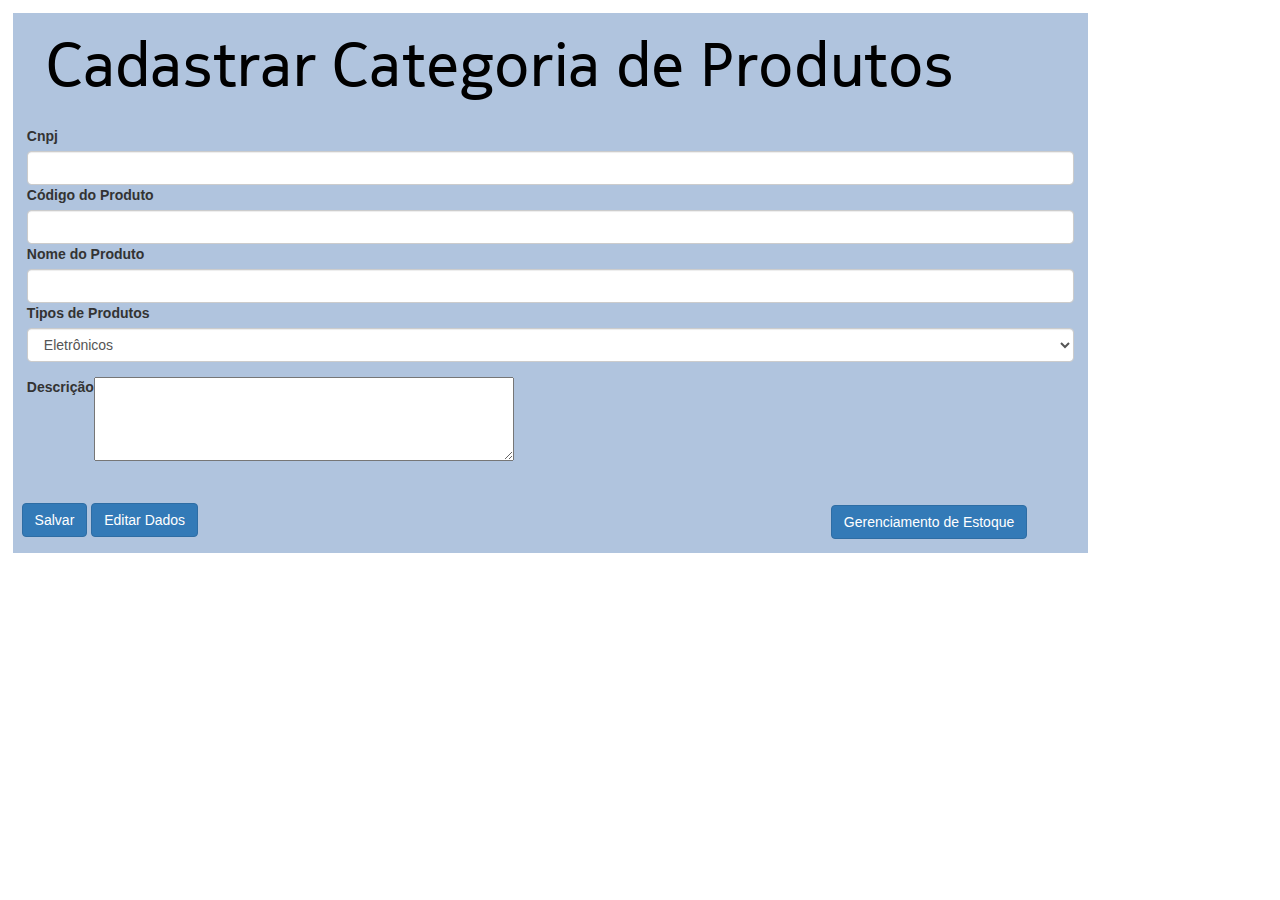
<file: cadastrar-categoria-produtos.html>
<!DOCTYPE html>
<html lang="en">
<head>
	<meta charset="UTF-8">
	<meta name="viewport" content="width=device-width, initial-scale=1.0">
	<meta http-equiv="X-UA-Compatible" content="ie=edge">
	<link rel="stylesheet" href="https://stackpath.bootstrapcdn.com/bootstrap/4.4.1/css/bootstrap.min.css" integrity="sha384-Vkoo8x4CGsO3+Hhxv8T/Q5PaXtkKtu6ug5TOeNV6gBiFeWPGFN9MuhOf23Q9Ifjh" crossorigin="anonymous">
    <link rel="stylesheet" type="text/css" href="css/bootstrap.css">
    <link rel="stylesheet" type="text/css" href="css/style.css">
    <script src="https://code.jquery.com/jquery-3.4.1.slim.min.js" integrity="sha384-J6qa4849blE2+poT4WnyKhv5vZF5SrPo0iEjwBvKU7imGFAV0wwj1yYfoRSJoZ+n" crossorigin="anonymous"></script>
    <script src="https://cdn.jsdelivr.net/npm/popper.js@1.16.0/dist/umd/popper.min.js" integrity="sha384-Q6E9RHvbIyZFJoft+2mJbHaEWldlvI9IOYy5n3zV9zzTtmI3UksdQRVvoxMfooAo" crossorigin="anonymous"></script>
    <script src="https://stackpath.bootstrapcdn.com/bootstrap/4.4.1/js/bootstrap.min.js" integrity="sha384-wfSDF2E50Y2D1uUdj0O3uMBJnjuUD4Ih7YwaYd1iqfktj0Uod8GCExl3Og8ifwB6" crossorigin="anonymous"></script>
    <script type="text/javascript" src="js/bootstrap.js"></script>
	<title>Gerenciamento de Estoque</title>
</head>
<body>

        <div class="formulario-cadastrar-categoria-produtos">
                <div class="col-g12 cadastrar-categoria-produto"></div>

                <!--<div class="shadow p-3 mb-5 bg-blue rounded">Entrada de Material</div>-->

                <form>
                    <div class="form-group">
                       
                            <label for="nomeDaEmpresa">Cnpj</label>
                              <input type="text" class="form-control" id="nomeDaEmpresa" aria-describedby="nomeDaEmpresa">

                            <label for="nomeDaEmpresa">Código do Produto</label>
                              <input type="text" class="form-control" id="nomeDaEmpresa" aria-describedby="nomeDaEmpresa">

                              <label for="nomeDaEmpresa">Nome do Produto</label>
                                <input type="text" class="form-control" id="nomeDaEmpresa" aria-describedby="nomeDaEmpresa">
                                
                        <div class="form-group">
                            <label for="exampleFormControlSelect1">Tipos de Produtos</label>
                                <select class="form-control" id="exampleFormControlSelect1">
                                    <option>Eletrônicos</option>
                                    <option>Material de Construção</option>
                                    <option>Iluminação</option>
                                    <option>Móveis</option>
                                    <option>Alimentos</option>
                                    <option>Bebidas</option>
                                    <option>Decoração</option>
                                </select>
                        </div>
                        <div class="form-group">
                            <label>Descrição</label>
                            <textarea id="msg"></textarea>
                        </div>
                    </div>

                    <div class="col-g12 btns-categoria">
                        <button type="button" class="btn btn-primary">Salvar</button>
                        <button type="button" class="btn btn-primary">Editar Dados</button>
                        <p><a class="btn btn-primary space-btn" href="index.html" role="button">Gerenciamento de Estoque</a></p>
                    </div>
                      
                </form>
            </div>
            
            <div class="logo-body-locais-estoque"></div>
</body>
</html>
</file>
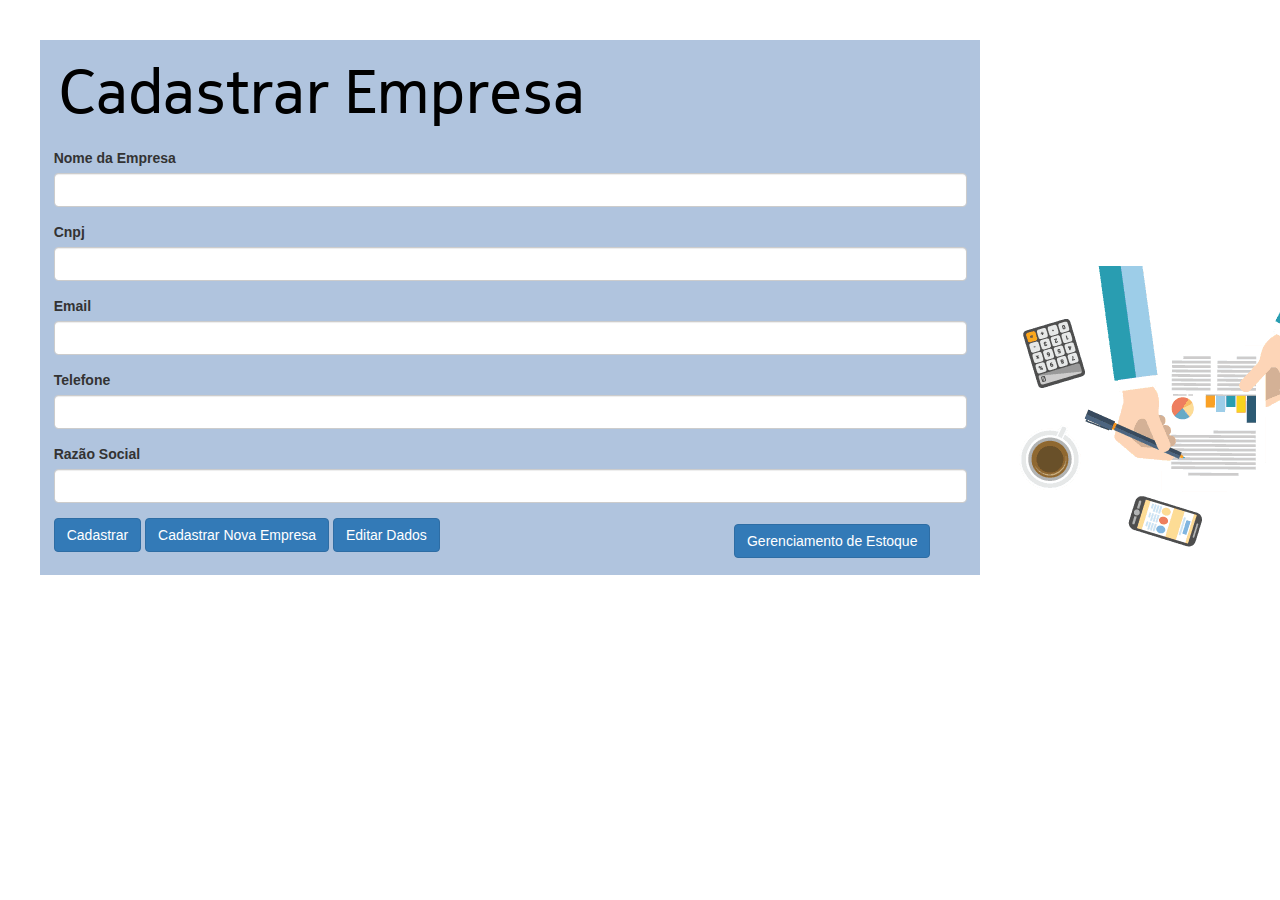
<file: cadastrar-empresa.html>
<!DOCTYPE html>
<html lang="en">
<head>
	<meta charset="UTF-8">
	<meta name="viewport" content="width=device-width, initial-scale=1.0">
	<meta http-equiv="X-UA-Compatible" content="ie=edge">
	<link rel="stylesheet" href="https://stackpath.bootstrapcdn.com/bootstrap/4.4.1/css/bootstrap.min.css" integrity="sha384-Vkoo8x4CGsO3+Hhxv8T/Q5PaXtkKtu6ug5TOeNV6gBiFeWPGFN9MuhOf23Q9Ifjh" crossorigin="anonymous">
    <link rel="stylesheet" type="text/css" href="css/bootstrap.css">
    <link rel="stylesheet" type="text/css" href="css/style.css">
    <script src="https://code.jquery.com/jquery-3.4.1.slim.min.js" integrity="sha384-J6qa4849blE2+poT4WnyKhv5vZF5SrPo0iEjwBvKU7imGFAV0wwj1yYfoRSJoZ+n" crossorigin="anonymous"></script>
    <script src="https://cdn.jsdelivr.net/npm/popper.js@1.16.0/dist/umd/popper.min.js" integrity="sha384-Q6E9RHvbIyZFJoft+2mJbHaEWldlvI9IOYy5n3zV9zzTtmI3UksdQRVvoxMfooAo" crossorigin="anonymous"></script>
    <script src="https://stackpath.bootstrapcdn.com/bootstrap/4.4.1/js/bootstrap.min.js" integrity="sha384-wfSDF2E50Y2D1uUdj0O3uMBJnjuUD4Ih7YwaYd1iqfktj0Uod8GCExl3Og8ifwB6" crossorigin="anonymous"></script>
    <script type="text/javascript" src="js/bootstrap.js"></script>
	<title>Gerenciamento de Estoque</title>
</head>
<body>

    
    <div class="formulario-cadastro">
        <div class="cadastrar-empresa"></div>
        <form>
            <div class="form-group">
                <label for="nomeDaEmpresa">Nome da Empresa</label>
                <input type="text" class="form-control" id="nomeDaEmpresa" aria-describedby="nomeDaEmpresa">
            </div>

            <div class="form-group">
                <label for="cnpj">Cnpj</label>
                <input type="text" class="form-control" id="cnpj" aria-describedby="cnpj">
            </div>

            <div class="form-group">
                <label for="exampleInputEmail1">Email</label>
                <input type="email" class="form-control" id="exampleInputEmail1" aria-describedby="emailHelp">
            </div>

            
            <div class="form-group">
                <label for="cnpj">Telefone</label>
                <input type="text" class="form-control" id="cnpj" aria-describedby="cnpj">
            </div>

            
            <div class="form-group">
                <label for="cnpj">Razão Social</label>
                <input type="text" class="form-control" id="cnpj" aria-describedby="cnpj">
            </div>

                <button type="submit" class="btn btn-primary">Cadastrar</button>
                <button type="submit" class="btn btn-primary">Cadastrar Nova Empresa</button>
                <button type="submit" class="btn btn-primary">Editar Dados</button>
                <p><a class="btn btn-primary space-btn" href="index.html" role="button">Gerenciamento de Estoque</a></p>
        </form>
    </div>

            <div class="logo-body-cadastrar-empresa"></div>
    
</body>
</html>
</file>
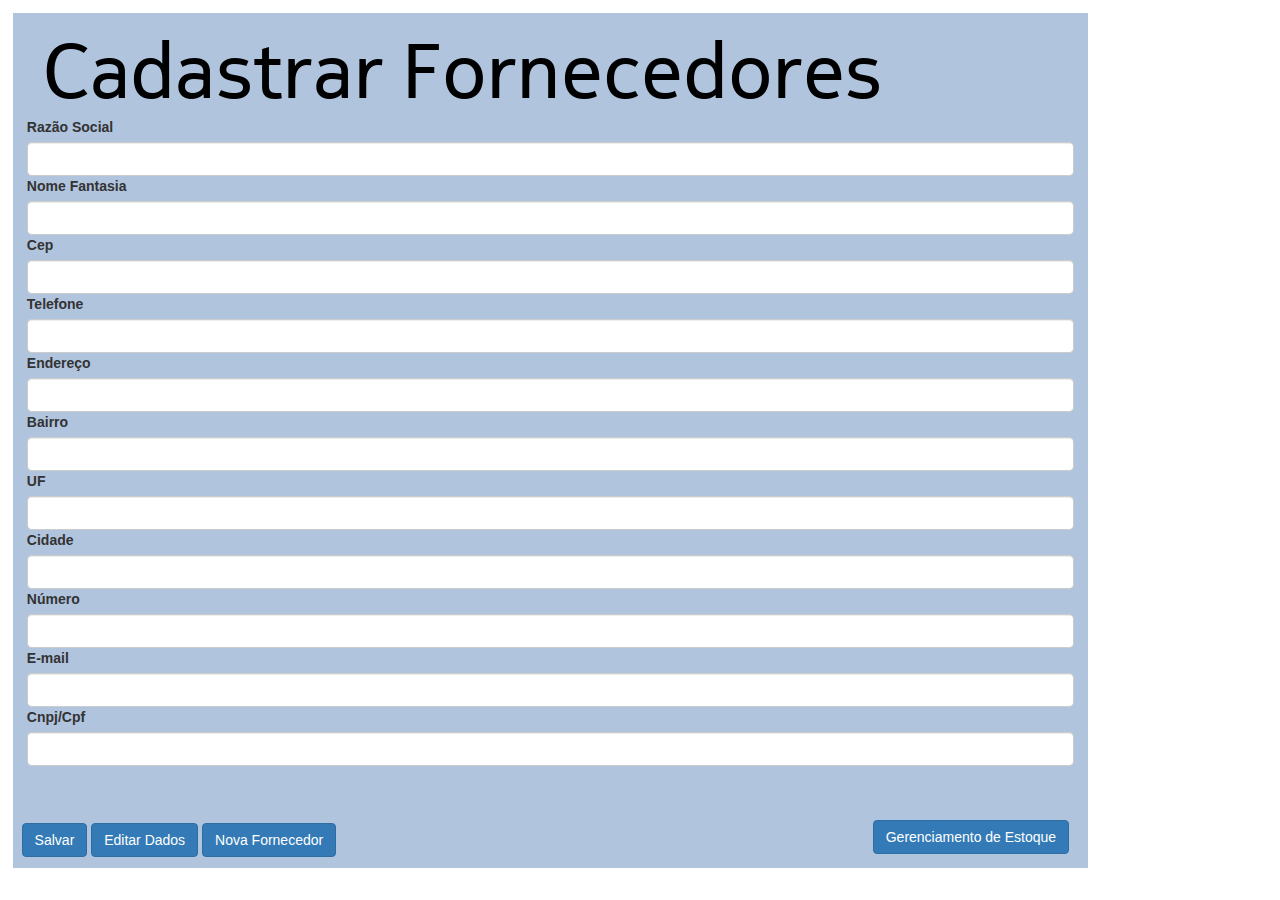
<file: cadastrar-fornecedores.html>
<!DOCTYPE html>
<html lang="en">
<head>
	<meta charset="UTF-8">
	<meta name="viewport" content="width=device-width, initial-scale=1.0">
	<meta http-equiv="X-UA-Compatible" content="ie=edge">
	<link rel="stylesheet" href="https://stackpath.bootstrapcdn.com/bootstrap/4.4.1/css/bootstrap.min.css" integrity="sha384-Vkoo8x4CGsO3+Hhxv8T/Q5PaXtkKtu6ug5TOeNV6gBiFeWPGFN9MuhOf23Q9Ifjh" crossorigin="anonymous">
    <link rel="stylesheet" type="text/css" href="css/bootstrap.css">
    <link rel="stylesheet" type="text/css" href="css/style.css">
    <script src="https://code.jquery.com/jquery-3.4.1.slim.min.js" integrity="sha384-J6qa4849blE2+poT4WnyKhv5vZF5SrPo0iEjwBvKU7imGFAV0wwj1yYfoRSJoZ+n" crossorigin="anonymous"></script>
    <script src="https://cdn.jsdelivr.net/npm/popper.js@1.16.0/dist/umd/popper.min.js" integrity="sha384-Q6E9RHvbIyZFJoft+2mJbHaEWldlvI9IOYy5n3zV9zzTtmI3UksdQRVvoxMfooAo" crossorigin="anonymous"></script>
    <script src="https://stackpath.bootstrapcdn.com/bootstrap/4.4.1/js/bootstrap.min.js" integrity="sha384-wfSDF2E50Y2D1uUdj0O3uMBJnjuUD4Ih7YwaYd1iqfktj0Uod8GCExl3Og8ifwB6" crossorigin="anonymous"></script>
    <script type="text/javascript" src="js/bootstrap.js"></script>
	<title>Gerenciamento de Estoque</title>
</head>
<body>

        <div class="formulario-cadastrar-fornecedor">
                <div class="col-g12 cadastrar-fornecedores"></div>

                <!--<div class="shadow p-3 mb-5 bg-blue rounded">Entrada de Material</div>-->

                <form>
                    <div class="form-group">
                       
                            <label for="nomeDaEmpresa">Razão Social</label>
                              <input type="text" class="form-control" id="nomeDaEmpresa" aria-describedby="nomeDaEmpresa">

                            <label for="nomeDaEmpresa">Nome Fantasia</label>
                              <input type="text" class="form-control" id="nomeDaEmpresa" aria-describedby="nomeDaEmpresa">

                              <label for="nomeDaEmpresa">Cep</label>
                                <input type="text" class="form-control" id="nomeDaEmpresa" aria-describedby="nomeDaEmpresa">
                            
                            <label for="nomeDaEmpresa">Telefone</label>
                            <input type="text" class="form-control" id="nomeDaEmpresa" aria-describedby="nomeDaEmpresa">

                            <label for="nomeDaEmpresa">Endereço</label>
                            <input type="text" class="form-control" id="nomeDaEmpresa" aria-describedby="nomeDaEmpresa">

                            <label for="nomeDaEmpresa">Bairro</label>
                            <input type="text" class="form-control" id="nomeDaEmpresa" aria-describedby="nomeDaEmpresa">

                            <label for="nomeDaEmpresa">UF</label>
                            <input type="text" class="form-control" id="nomeDaEmpresa" aria-describedby="nomeDaEmpresa">

                            <label for="nomeDaEmpresa">Cidade</label>
                            <input type="text" class="form-control" id="nomeDaEmpresa" aria-describedby="nomeDaEmpresa">

                            <label for="nomeDaEmpresa">Número</label>
                            <input type="text" class="form-control" id="nomeDaEmpresa" aria-describedby="nomeDaEmpresa">

                            <label for="nomeDaEmpresa">E-mail</label>
                            <input type="text" class="form-control" id="nomeDaEmpresa" aria-describedby="nomeDaEmpresa">
                                
                            <label for="nomeDaEmpresa">Cnpj/Cpf</label>
                            <input type="text" class="form-control" id="nomeDaEmpresa" aria-describedby="nomeDaEmpresa">
                    </div>

                    <div class="col-g12 btns-categoria">
                        <button type="button" class="btn btn-primary">Salvar</button>
                        <button type="button" class="btn btn-primary">Editar Dados</button>
                        <button type="button" class="btn btn-primary">Nova Fornecedor</button>
                        <p><a class="btn btn-primary space-btn-fonecedor" href="index.html" role="button">Gerenciamento de Estoque</a></p>
                    </div>
                      
                </form>
            </div>
            
            <div class="logo-body-locais-estoque"></div>
</body>
</html>
</file>
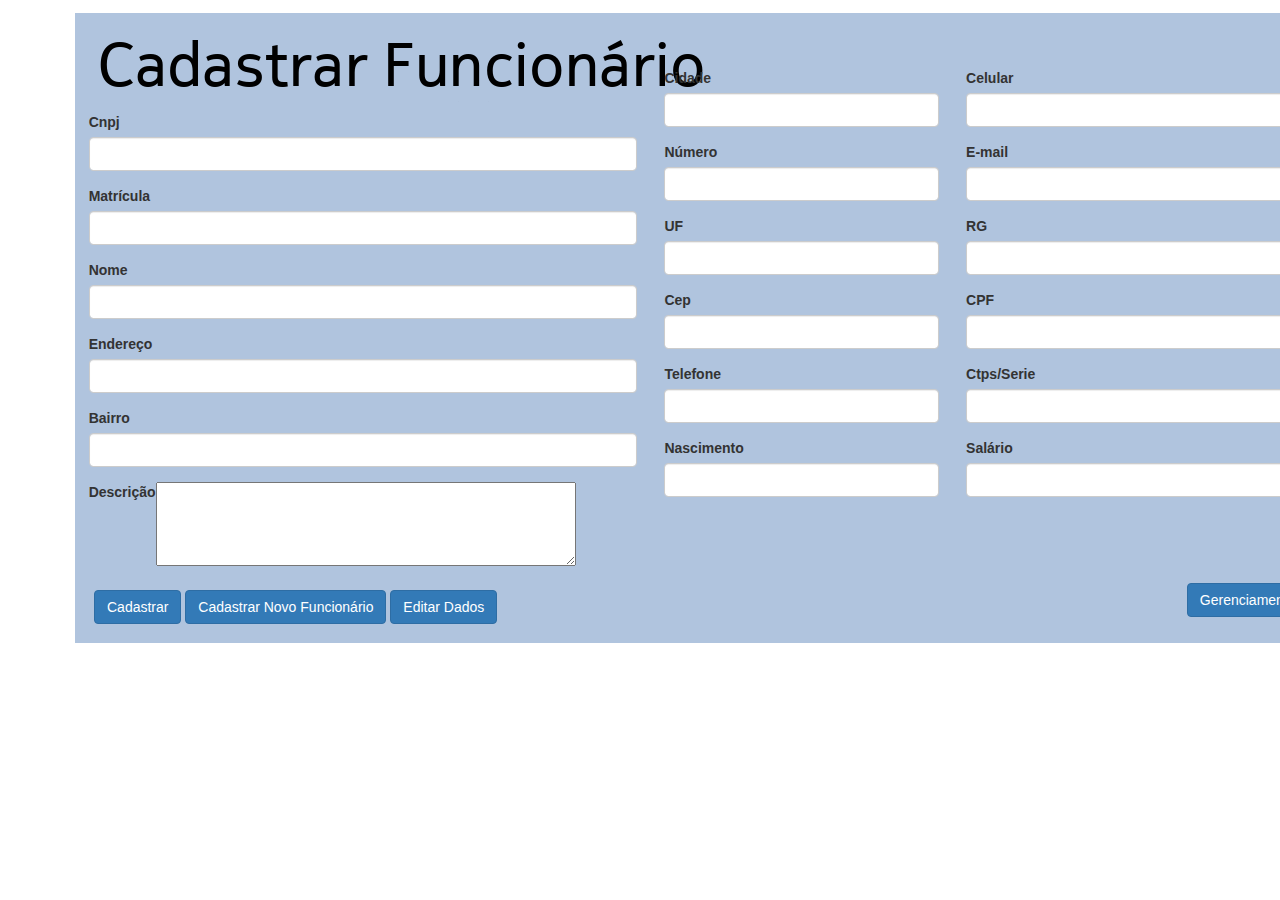
<file: cadastrar-funcionarios.html>
<!DOCTYPE html>
<html lang="en">
<head>
	<meta charset="UTF-8">
	<meta name="viewport" content="width=device-width, initial-scale=1.0">
	<meta http-equiv="X-UA-Compatible" content="ie=edge">
	<link rel="stylesheet" href="https://stackpath.bootstrapcdn.com/bootstrap/4.4.1/css/bootstrap.min.css" integrity="sha384-Vkoo8x4CGsO3+Hhxv8T/Q5PaXtkKtu6ug5TOeNV6gBiFeWPGFN9MuhOf23Q9Ifjh" crossorigin="anonymous">
    <link rel="stylesheet" type="text/css" href="css/bootstrap.css">
    <link rel="stylesheet" type="text/css" href="css/style.css">
    <script src="https://code.jquery.com/jquery-3.4.1.slim.min.js" integrity="sha384-J6qa4849blE2+poT4WnyKhv5vZF5SrPo0iEjwBvKU7imGFAV0wwj1yYfoRSJoZ+n" crossorigin="anonymous"></script>
    <script src="https://cdn.jsdelivr.net/npm/popper.js@1.16.0/dist/umd/popper.min.js" integrity="sha384-Q6E9RHvbIyZFJoft+2mJbHaEWldlvI9IOYy5n3zV9zzTtmI3UksdQRVvoxMfooAo" crossorigin="anonymous"></script>
    <script src="https://stackpath.bootstrapcdn.com/bootstrap/4.4.1/js/bootstrap.min.js" integrity="sha384-wfSDF2E50Y2D1uUdj0O3uMBJnjuUD4Ih7YwaYd1iqfktj0Uod8GCExl3Og8ifwB6" crossorigin="anonymous"></script>
    <script type="text/javascript" src="js/bootstrap.js"></script>
	<title>Gerenciamento de Estoque</title>
</head>
<body>

    <div class="formulario-cadastro-funcionario">
        <div class="cadastrar-funcionario"></div>
        <form class="col-g5">
            <div class="form-group">
                <label for="nomeDaEmpresa">Cnpj</label>
                <input type="text" class="form-control" id="nomeDaEmpresa" aria-describedby="nomeDaEmpresa">
            </div>

            <div class="form-group">
                <label for="cnpj">Matrícula</label>
                <input type="text" class="form-control" id="cnpj" aria-describedby="cnpj">
            </div>

            <div class="form-group">
                <label for="exampleInputEmail">Nome</label>
                <input type="email" class="form-control" id="exampleInputEmail" aria-describedby="emailHelp">
            </div>

            
            <div class="form-group">
                <label for="cnpj">Endereço</label>
                <input type="text" class="form-control" id="cnpj" aria-describedby="cnpj">
            </div>

            <div class="form-group">
                <label for="cnpj">Bairro</label>
                <input type="text" class="form-control" id="cnpj" aria-describedby="cnpj">
            </div>

            <div class="form-group">
                <label>Descrição</label>
                <textarea id="msg"></textarea>
            </div>

            <div class="col-g2 test">

                <div class="form-group">
                    <label for="nomeDaEmpresa">Cidade</label>
                    <input type="text" class="form-control" id="nomeDaEmpresa" aria-describedby="nomeDaEmpresa">
                </div>
    
                <div class="form-group">
                    <label for="cnpj">Número</label>
                    <input type="text" class="form-control" id="cnpj" aria-describedby="cnpj">
                </div>
    
                <div class="form-group">
                    <label for="exampleInputEmail1">UF</label>
                    <input type="email" class="form-control" id="exampleInputEmail1" aria-describedby="emailHelp">
                </div>
    
                
                <div class="form-group">
                    <label for="cnpj">Cep</label>
                    <input type="text" class="form-control" id="cnpj" aria-describedby="cnpj">
                </div>
    
                <div class="form-group">
                    <label for="cnpj">Telefone</label>
                    <input type="text" class="form-control" id="cnpj" aria-describedby="cnpj">
                </div>

                <div class="form-group">
                    <label for="cnpj">Nascimento</label>
                    <input type="text" class="form-control" id="cnpj" aria-describedby="cnpj">
                </div>
            </div>

        <div class="col-g12 form-three">

            <div class="form-group">
                <label for="nomeDaEmpresa">Celular</label>
                <input type="text" class="form-control" id="nomeDaEmpresa" aria-describedby="nomeDaEmpresa">
            </div>

            <div class="form-group">
                <label for="cnpj">E-mail</label>
                <input type="text" class="form-control" id="cnpj" aria-describedby="cnpj">
            </div>

                <div class="form-group">
                    <label for="exampleInputEmail1">RG</label>
                    <input type="email" class="form-control" id="exampleInputEmail1" aria-describedby="emailHelp">
                </div>

                <div class="form-group">
                    <label for="exampleInputEmail1">CPF</label>
                    <input type="email" class="form-control" id="exampleInputEmail1" aria-describedby="emailHelp">
                </div>

                <div class="form-group">
                    <label for="exampleInputEmail1">Ctps/Serie</label>
                    <input type="email" class="form-control" id="exampleInputEmail1" aria-describedby="emailHelp">
                </div>

                <div class="form-group">
                    <label for="cnpj">Salário</label>
                    <input type="text" class="form-control" id="cnpj" aria-describedby="cnpj">
                </div>
           </div>
        </form>
    </div>

    <div class="col-g12 btns">
        <button type="submit" class="btn btn-primary">Cadastrar</button>
        <button type="submit" class="btn btn-primary">Cadastrar Novo Funcionário</button>
        <button type="submit" class="btn btn-primary">Editar Dados</button>
        <p><a class="btn btn-primary space-btn" href="index.html" role="button">Gerenciamento de Estoque</a></p>
    </div>

</body>
</html>
</file>
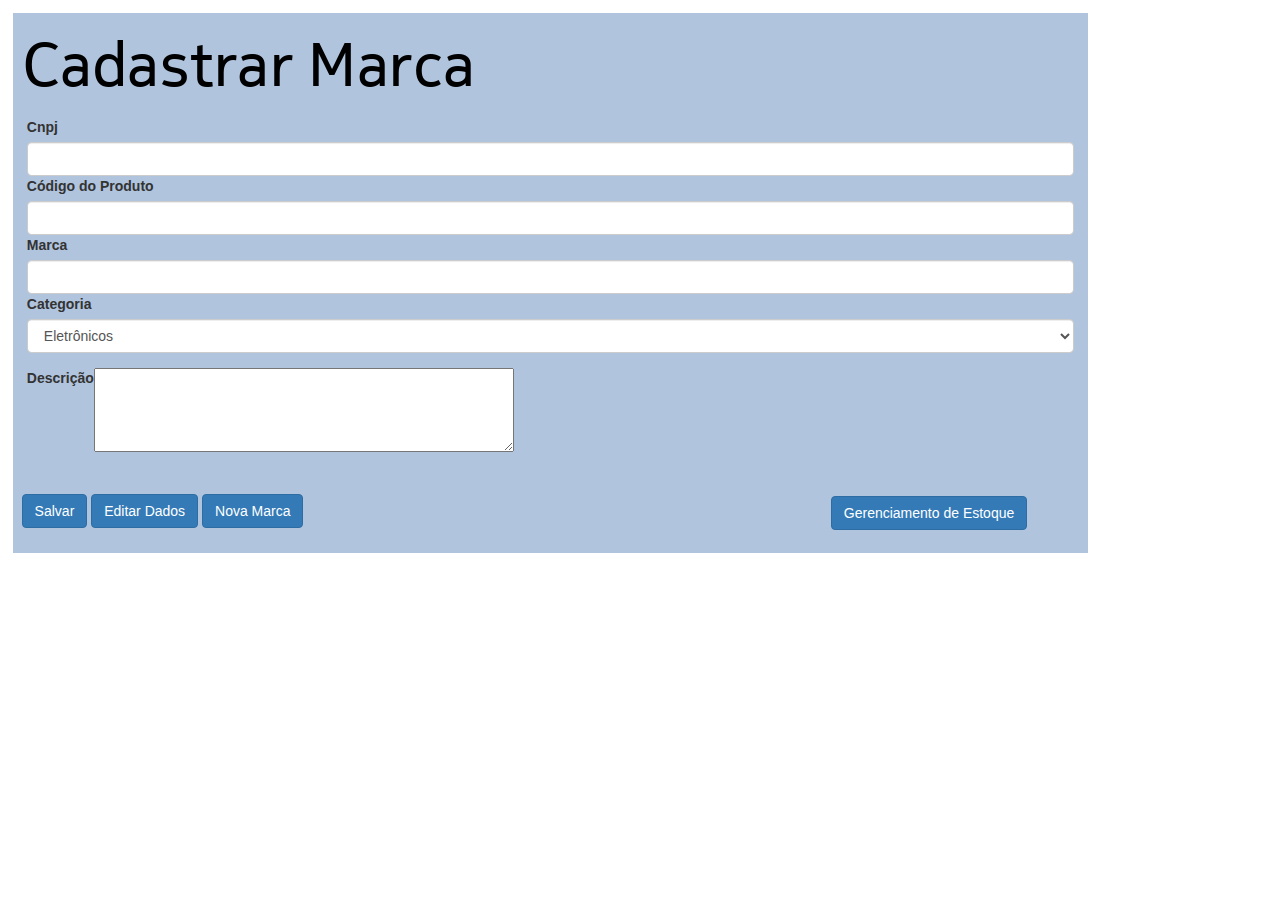
<file: cadastrar-marcas.html>
<!DOCTYPE html>
<html lang="en">
<head>
	<meta charset="UTF-8">
	<meta name="viewport" content="width=device-width, initial-scale=1.0">
	<meta http-equiv="X-UA-Compatible" content="ie=edge">
	<link rel="stylesheet" href="https://stackpath.bootstrapcdn.com/bootstrap/4.4.1/css/bootstrap.min.css" integrity="sha384-Vkoo8x4CGsO3+Hhxv8T/Q5PaXtkKtu6ug5TOeNV6gBiFeWPGFN9MuhOf23Q9Ifjh" crossorigin="anonymous">
    <link rel="stylesheet" type="text/css" href="css/bootstrap.css">
    <link rel="stylesheet" type="text/css" href="css/style.css">
    <script src="https://code.jquery.com/jquery-3.4.1.slim.min.js" integrity="sha384-J6qa4849blE2+poT4WnyKhv5vZF5SrPo0iEjwBvKU7imGFAV0wwj1yYfoRSJoZ+n" crossorigin="anonymous"></script>
    <script src="https://cdn.jsdelivr.net/npm/popper.js@1.16.0/dist/umd/popper.min.js" integrity="sha384-Q6E9RHvbIyZFJoft+2mJbHaEWldlvI9IOYy5n3zV9zzTtmI3UksdQRVvoxMfooAo" crossorigin="anonymous"></script>
    <script src="https://stackpath.bootstrapcdn.com/bootstrap/4.4.1/js/bootstrap.min.js" integrity="sha384-wfSDF2E50Y2D1uUdj0O3uMBJnjuUD4Ih7YwaYd1iqfktj0Uod8GCExl3Og8ifwB6" crossorigin="anonymous"></script>
    <script type="text/javascript" src="js/bootstrap.js"></script>
	<title>Gerenciamento de Estoque</title>
</head>
<body>

        <div class="formulario-cadastrar-marcas">
                <div class="col-g12 cadastrar-marca"></div>

                <!--<div class="shadow p-3 mb-5 bg-blue rounded">Entrada de Material</div>-->

                <form>
                    <div class="form-group">
                       
                            <label for="nomeDaEmpresa">Cnpj</label>
                              <input type="text" class="form-control" id="nomeDaEmpresa" aria-describedby="nomeDaEmpresa">

                            <label for="nomeDaEmpresa">Código do Produto</label>
                              <input type="text" class="form-control" id="nomeDaEmpresa" aria-describedby="nomeDaEmpresa">

                              <label for="nomeDaEmpresa">Marca</label>
                                <input type="text" class="form-control" id="nomeDaEmpresa" aria-describedby="nomeDaEmpresa">
                                
                        <div class="form-group">
                            <label for="exampleFormControlSelect1">Categoria</label>
                                <select class="form-control" id="exampleFormControlSelect1">
                                    <option>Eletrônicos</option>
                                    <option>Material de Construção</option>
                                    <option>Iluminação</option>
                                    <option>Móveis</option>
                                    <option>Alimentos</option>
                                    <option>Bebidas</option>
                                    <option>Decoração</option>
                                </select>
                        </div>
                        <div class="form-group">
                            <label>Descrição</label>
                            <textarea id="msg"></textarea>
                        </div>
                    </div>

                    <div class="col-g12 btns-categoria">
                        <button type="button" class="btn btn-primary">Salvar</button>
                        <button type="button" class="btn btn-primary">Editar Dados</button>
                        <button type="button" class="btn btn-primary">Nova Marca</button>
                        <p><a class="btn btn-primary space-btn" href="index.html" role="button">Gerenciamento de Estoque</a></p>
                    </div>
                      
                </form>
            </div>
            
            <div class="logo-body-locais-estoque"></div>
</body>
</html>
</file>
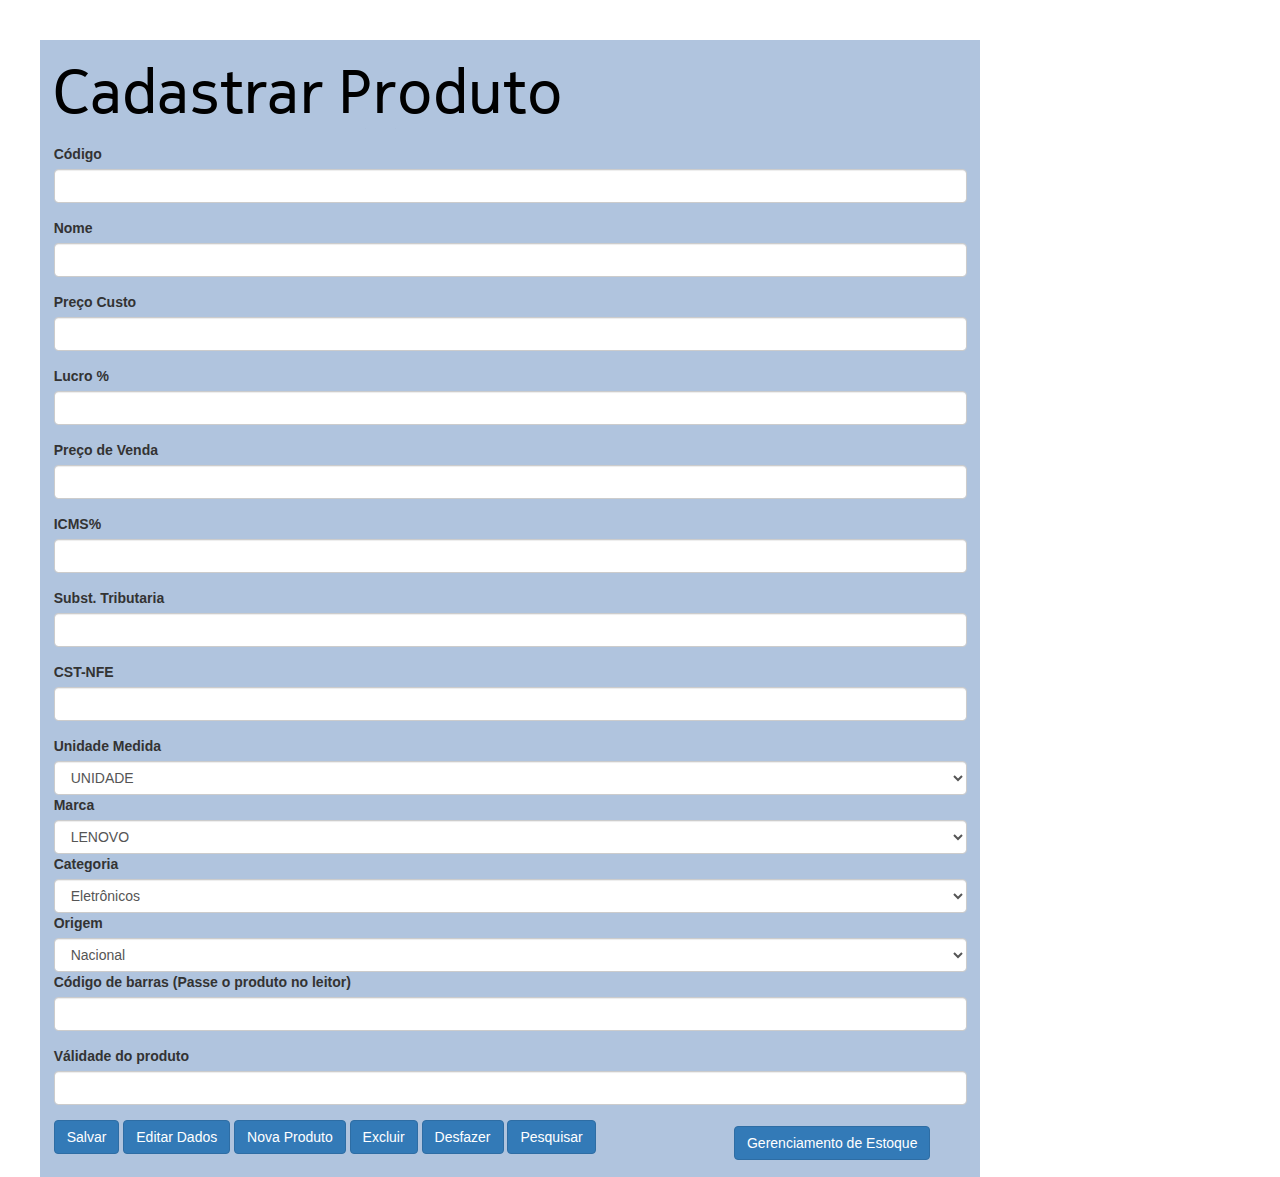
<file: cadastrar-produtos.html>
<!DOCTYPE html>

<html lang="en">
<head>
	<meta charset="UTF-8">
	<meta name="viewport" content="width=device-width, initial-scale=1.0">
	<meta http-equiv="X-UA-Compatible" content="ie=edge">
	<link rel="stylesheet" href="https://stackpath.bootstrapcdn.com/bootstrap/4.4.1/css/bootstrap.min.css" integrity="sha384-Vkoo8x4CGsO3+Hhxv8T/Q5PaXtkKtu6ug5TOeNV6gBiFeWPGFN9MuhOf23Q9Ifjh" crossorigin="anonymous">
    <link rel="stylesheet" type="text/css" href="css/bootstrap.css">
    <link rel="stylesheet" type="text/css" href="css/style.css">
    <script src="https://code.jquery.com/jquery-3.4.1.slim.min.js" integrity="sha384-J6qa4849blE2+poT4WnyKhv5vZF5SrPo0iEjwBvKU7imGFAV0wwj1yYfoRSJoZ+n" crossorigin="anonymous"></script>
    <script src="https://cdn.jsdelivr.net/npm/popper.js@1.16.0/dist/umd/popper.min.js" integrity="sha384-Q6E9RHvbIyZFJoft+2mJbHaEWldlvI9IOYy5n3zV9zzTtmI3UksdQRVvoxMfooAo" crossorigin="anonymous"></script>
    <script src="https://stackpath.bootstrapcdn.com/bootstrap/4.4.1/js/bootstrap.min.js" integrity="sha384-wfSDF2E50Y2D1uUdj0O3uMBJnjuUD4Ih7YwaYd1iqfktj0Uod8GCExl3Og8ifwB6" crossorigin="anonymous"></script>
    <script type="text/javascript" src="js/bootstrap.js"></script>
	<title>Gerenciamento de Estoque</title>
</head>

	<div class="formulario-cadastro">
        <div class="col-g-12 cadastrar-produto"></div>

        <form>
            <div class="form-group">
                <label for="codigo">Código</label>
                <input type="text" class="form-control" id="codigo" aria-describedby="codigo">
            </div>


            <div class="form-group">
                <label for="nome">Nome</label>
                <input type="text" class="form-control" id="nome" aria-describedby="nome">
            </div>


            <div class="form-group">
                <label for="precoCusto">Preço Custo</label>
                <input type="text" class="form-control" id="precoCusto" aria-describedby="precoCusto">
            </div>


            <div class="form-group">
                <label for="lucro">Lucro  %</label>
                <input type="text" class="form-control" id="lucro" aria-describedby="lucro">
            </div>


            <div class="form-group">
                <label for="precoDaVenda">Preço de Venda</label>
                <input type="text" class="form-control" id="precoDaVenda" aria-describedby="precoDaVenda">
            </div>


            <div class="form-group">
                <label for="ICMS">ICMS%</label>
                <input type="text" class="form-control" id="ICMS" aria-describedby="ICMS">
            </div>


            <div class="form-group">
                <label for="substTributaria">Subst. Tributaria</label>
                <input type="text" class="form-control" id="substTributaria" aria-describedby="substTributaria">
            </div>



            <div class="form-group">
                <label for="CST-NFE">CST-NFE</label>
                <input type="text" class="form-control" id="CST-NFE" aria-describedby="CST-NFE">
            </div>



            <div class="form-group">
                            <label for="unidadeMedida">Unidade Medida</label>
                                <select class="form-control" id="unidadeMedida">
                                    <option>UNIDADE</option>
                                    <option>VAREJO</option>
                                    
                                </select>


            <div class="form-group">
                            <label for="marca">Marca</label>
                                <select class="form-control" id="marca">
                                    <option>LENOVO</option>
                                    <option>CCE</option>
                                    <option>LG</option>
                                    <option>APPLE</option>
                                    <option>SAMSUNG</option>
                                    <option>PHILCO</option>
                                    <option>MOTOROLA</option>


                                    
                                </select>  



           <div class="form-group">
                            <label for="categoria">Categoria</label>
                                <select class="form-control" id="categoria">
                                    <option>Eletrônicos</option>
                                    <option>Material de Construção</option>
                                    <option>Iluminação</option>
                                    <option>Móveis</option>
                                    <option>Alimentos</option>
                                    <option>Bebidas</option>
                                    <option>Decoração</option>

                              </select>

            <div class="form-group">
                            <label for="origem">Origem</label>
                                <select class="form-control" id="unidadeMedida">
                                    <option>Nacional</option>
                                    <option>Internacional</option>
                                    
                                </select>


            <div class="form-group">
                <label for="codigoDeBarras">Código de barras (Passe o produto no leitor)</label>
                <input type="text" class="form-control" id="codigoDeBarras" aria-describedby="codigoDeBarras">
            </div>



             <div class="form-group">
                <label for="validadeProduto">Válidade do produto</label>
                <input type="text" class="form-control" id="validadeProduto" aria-describedby="validadeProduto">
            </div>




            <div class="col-g12 btns-produto">
                        <button type="button" class="btn btn-primary">Salvar</button>
                        <button type="button" class="btn btn-primary">Editar Dados</button>
                        <button type="button" class="btn btn-primary">Nova Produto</button>
                        <button type="button" class="btn btn-primary">Excluir</button>
                        <button type="button" class="btn btn-primary">Desfazer</button>
                        <button type="button" class="btn btn-primary">Pesquisar</button>
                        <p><a class="btn btn-primary space-btn" href="index.html" role="button">Gerenciamento de Estoque</a></p>
                    </div>
                      
                </form>
            </div>









































<body>















</body>





</html>
</file>
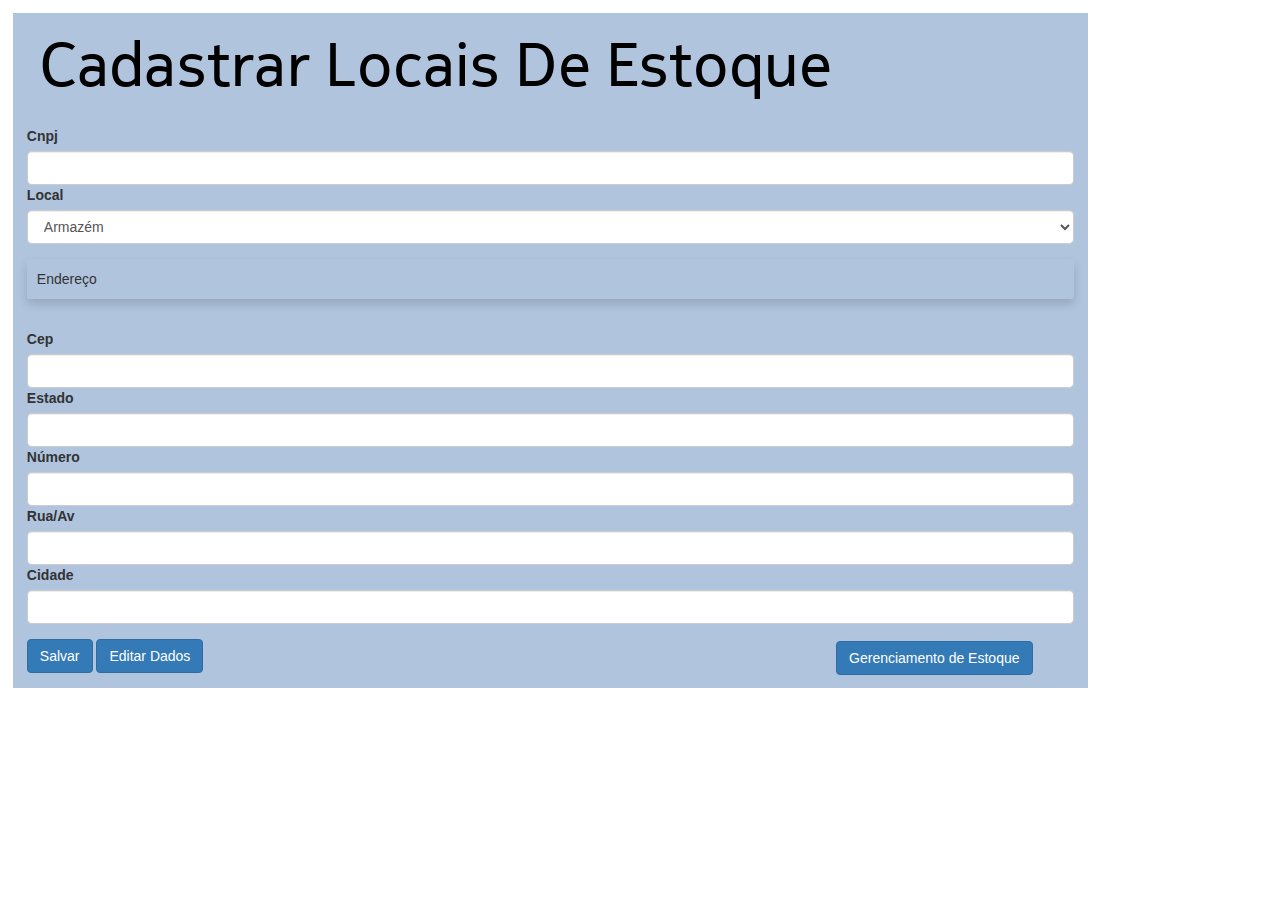
<file: cadastro-locais-estoque.html>
<!DOCTYPE html>
<html lang="en">
<head>
	<meta charset="UTF-8">
	<meta name="viewport" content="width=device-width, initial-scale=1.0">
	<meta http-equiv="X-UA-Compatible" content="ie=edge">
	<link rel="stylesheet" href="https://stackpath.bootstrapcdn.com/bootstrap/4.4.1/css/bootstrap.min.css" integrity="sha384-Vkoo8x4CGsO3+Hhxv8T/Q5PaXtkKtu6ug5TOeNV6gBiFeWPGFN9MuhOf23Q9Ifjh" crossorigin="anonymous">
    <link rel="stylesheet" type="text/css" href="css/bootstrap.css">
    <link rel="stylesheet" type="text/css" href="css/style.css">
    <script src="https://code.jquery.com/jquery-3.4.1.slim.min.js" integrity="sha384-J6qa4849blE2+poT4WnyKhv5vZF5SrPo0iEjwBvKU7imGFAV0wwj1yYfoRSJoZ+n" crossorigin="anonymous"></script>
    <script src="https://cdn.jsdelivr.net/npm/popper.js@1.16.0/dist/umd/popper.min.js" integrity="sha384-Q6E9RHvbIyZFJoft+2mJbHaEWldlvI9IOYy5n3zV9zzTtmI3UksdQRVvoxMfooAo" crossorigin="anonymous"></script>
    <script src="https://stackpath.bootstrapcdn.com/bootstrap/4.4.1/js/bootstrap.min.js" integrity="sha384-wfSDF2E50Y2D1uUdj0O3uMBJnjuUD4Ih7YwaYd1iqfktj0Uod8GCExl3Og8ifwB6" crossorigin="anonymous"></script>
    <script type="text/javascript" src="js/bootstrap.js"></script>
	<title>Gerenciamento de Estoque</title>
</head>
<body>

        <div class="formulario-cadastrar-locais-estoque">
                <div class="col-g12 cadastrar-locais-estoques"></div>

                <!--<div class="shadow p-3 mb-5 bg-blue rounded">Entrada de Material</div>-->

                <form>
                    <div class="form-group">
                        <div class="form-group">
                            <label for="nomeDaEmpresa">Cnpj</label>
                              <input type="text" class="form-control" id="nomeDaEmpresa" aria-describedby="nomeDaEmpresa">

                                <label for="exampleFormControlSelect1">Local</label>
                                <select class="form-control" id="exampleFormControlSelect1">
                                    <option>Armazém</option>
                                    <option>Galpão</option>
                                </select>
                            </div>

                            <div class="shadow p-3 mb-5 bg-blue rounded">Endereço</div>

                            <label for="nomeDaEmpresa">Cep</label>
                              <input type="text" class="form-control" id="nomeDaEmpresa" aria-describedby="nomeDaEmpresa">

                              <label for="nomeDaEmpresa">Estado</label>
                                <input type="text" class="form-control" id="nomeDaEmpresa" aria-describedby="nomeDaEmpresa">

                                <label for="nomeDaEmpresa">Número</label>
                                  <input type="text" class="form-control" id="nomeDaEmpresa" aria-describedby="nomeDaEmpresa">
                            
                                  <label for="nomeDaEmpresa">Rua/Av</label>
                                    <input type="text" class="form-control" id="nomeDaEmpresa" aria-describedby="nomeDaEmpresa">

                                    <label for="nomeDaEmpresa">Cidade</label>
                                       <input type="text" class="form-control" id="nomeDaEmpresa" aria-describedby="nomeDaEmpresa">
    
                    </div>

                        <button type="button" class="btn btn-primary">Salvar</button>
                        <button type="button" class="btn btn-primary">Editar Dados</button>
                        <p><a class="btn btn-primary space-btn" href="index.html" role="button">Gerenciamento de Estoque</a></p>
                </form>
            </div>
            
            <div class="logo-body-locais-estoque"></div>
</body>
</html>
</file>
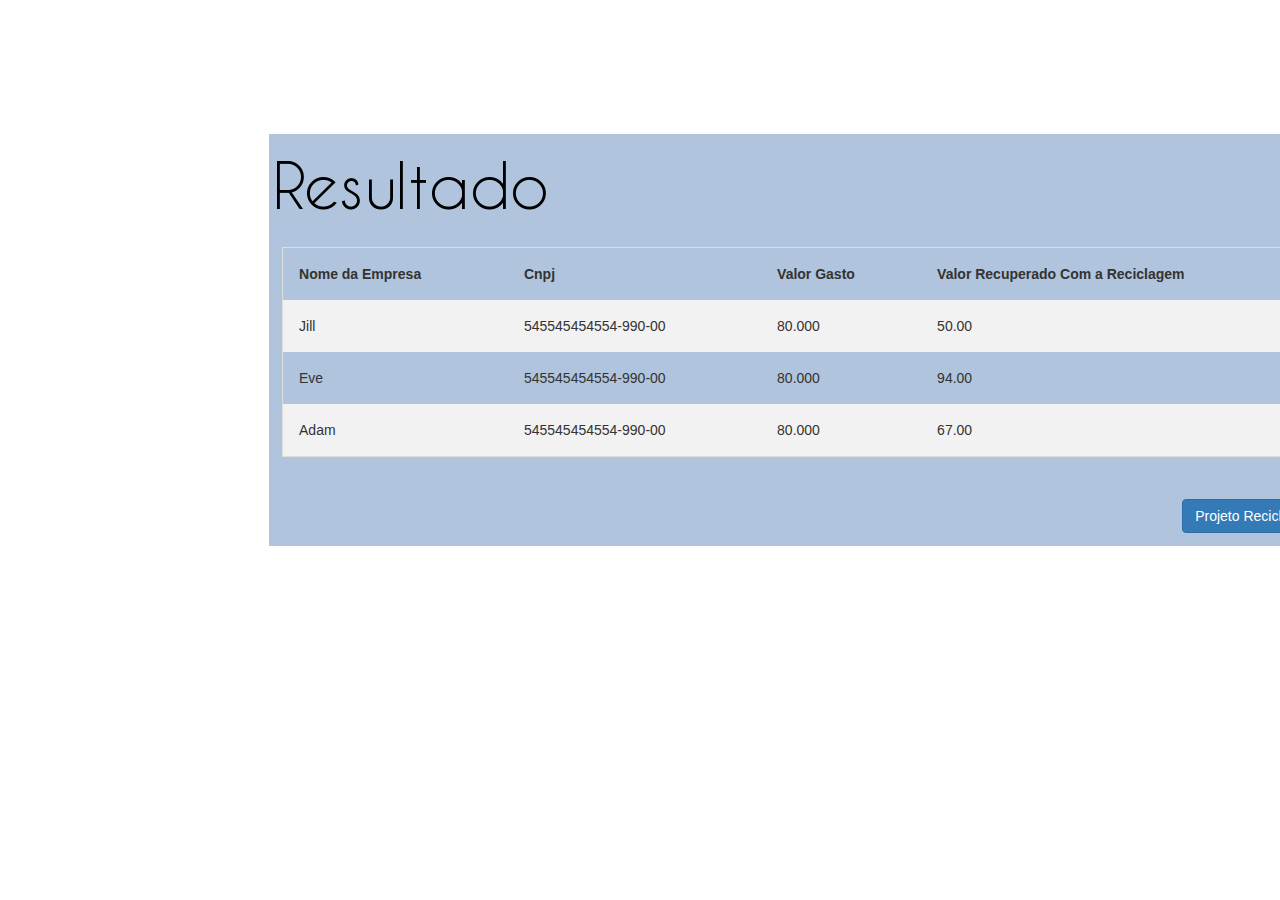
<file: resultado.html>
<!DOCTYPE html>
<html lang="en">
<head>
	<meta charset="UTF-8">
	<meta name="viewport" content="width=device-width, initial-scale=1.0">
	<meta http-equiv="X-UA-Compatible" content="ie=edge">
	<link rel="stylesheet" href="https://stackpath.bootstrapcdn.com/bootstrap/4.4.1/css/bootstrap.min.css" integrity="sha384-Vkoo8x4CGsO3+Hhxv8T/Q5PaXtkKtu6ug5TOeNV6gBiFeWPGFN9MuhOf23Q9Ifjh" crossorigin="anonymous">
    <link rel="stylesheet" type="text/css" href="css/bootstrap.css">
    <link rel="stylesheet" type="text/css" href="css/style.css">
    <script src="https://code.jquery.com/jquery-3.4.1.slim.min.js" integrity="sha384-J6qa4849blE2+poT4WnyKhv5vZF5SrPo0iEjwBvKU7imGFAV0wwj1yYfoRSJoZ+n" crossorigin="anonymous"></script>
    <script src="https://cdn.jsdelivr.net/npm/popper.js@1.16.0/dist/umd/popper.min.js" integrity="sha384-Q6E9RHvbIyZFJoft+2mJbHaEWldlvI9IOYy5n3zV9zzTtmI3UksdQRVvoxMfooAo" crossorigin="anonymous"></script>
    <script src="https://stackpath.bootstrapcdn.com/bootstrap/4.4.1/js/bootstrap.min.js" integrity="sha384-wfSDF2E50Y2D1uUdj0O3uMBJnjuUD4Ih7YwaYd1iqfktj0Uod8GCExl3Og8ifwB6" crossorigin="anonymous"></script>
    <script type="text/javascript" src="js/bootstrap.js"></script>
    <title>Gerenciamento de Estoque</title>
</head>
<body>

        <div class="lista-resultado">
                <div class="resultado"></div>

                <table>
                        <tr>
                          <th>Nome da Empresa</th>
                          <th>Cnpj</th>
                          <th>Valor Gasto</th>
                          <th>Valor Recuperado Com a Reciclagem</th>
                        </tr>
                        <tr>
                          <td>Jill</td>
                          <td>545545454554-990-00</td>
                          <td>80.000</td>
                          <td>50.00</td>
                        </tr>
                        <tr>
                          <td>Eve</td>
                          <td>545545454554-990-00</td>
                          <td>80.000</td>
                          <td>94.00</td>
                        </tr>
                        <tr>
                          <td>Adam</td>
                          <td>545545454554-990-00</td>
                          <td>80.000</td>
                          <td>67.00</td>
                        </tr>
                      </table>
                      <p><a class="btn btn-primary space-btn-resultado" href="index.html" role="button">Projeto Reciclagem</a></p>
            </div>
    
</body>
</html>
</file>
<file: css/style.css>
﻿body {
    width: 1343px;
    height: 450px;
}

.logo-body {
    float: left;
    margin-left: 29%;
    margin-top: 2%;
    width: 850px;
    height: 100%;
    background-image: url('../img/logo-estoque-body.png');
    background-repeat: no-repeat;
}

.logo-page {
    float: left;
    margin-top: -2%;
    margin-left: 28%;
    width: 640px;
    height: 100%;
    background-image: url('../img/logo-estoque.jfif');
    background-repeat: no-repeat;
}

.logo-width {
    float: left;
    margin: 0%;
    width: 113.3%;
    height: 40%;
    background-color: #000000;
}

.menu-nav {
    float: left;
    margin: 0%;
    margin-top: 0%;
    padding: 0.5%;
    width: 100%;
    height: 0 auto;
    background-color: #DCDCDC;
}

.sobre {
    margin: 0%;
    margin-top: 30%;
    margin-left: 4%;
    padding: 1%;
    width: 90%;
    height: 0 auto;
    background-color: #B0C4DE; 
}

.formulario-cadastro {
    float: left;
    padding: 1%;
    margin-left: 3%;
    margin-bottom: 0%;
    margin-top: 3%;
    width: 70%;
    height: 0 auto;
    background-color: #B0C4DE;
}

.formulario-cadastrar-locais-estoque {
    float: left;
    padding: 1%;
    margin-left: 1%;
    margin-bottom: 1%;
    margin-top: 1%;
    width: 80%;
    height: 150%;
    background-color: #B0C4DE;
}

.formulario-cadastro-funcionario {
    float: left;
    padding: 1%;
    margin-left: 5.6%;
    margin-bottom: 2%;
    margin-top: 1%;
    width: 100%;
    height: 140%;
    background-color: #B0C4DE;
}

.formulario-cadastrar-categoria-produtos{
    float: left;
    padding: 1%;
    margin-left: 1%;
    margin-bottom: 1%;
    margin-top: 1%;
    width: 80%;
    height: 120%;
    background-color: #B0C4DE;
}

.formulario-cadastrar-marcas{
    float: left;
    padding: 1%;
    margin-left: 1%;
    margin-bottom: 1%;
    margin-top: 1%;
    width: 80%;
    height: 120%;
    background-color: #B0C4DE;
}

.formulario-cadastrar-fornecedor{
    float: left;
    padding: 1%;
    margin-left: 1%;
    margin-bottom: 1%;
    margin-top: 1%;
    width: 80%;
    height: 190%;
    background-color: #B0C4DE;
}

.lista-resultado {
    float: left;
    padding: 1%;
    margin-left: 20%;
    margin-bottom: 4%;
    margin-top: 10%;
    width: 80%;
    height: 0 auto;
    background-color: #B0C4DE;
}

.cadastrar-empresa{
    margin-left: -25px;
    margin-top: 10px;
    margin-bottom: 10px;
    width: 774px;
    height: 74px;
    background-image: url('../img/cadastrarEmpresa.png');
    background-repeat: no-repeat;
}

.cadastrar-funcionario{
    margin-left: -25px;
    margin-top: 10px;
    margin-bottom: 10px;
    width: 774px;
    height: 65px;
    background-image: url('../img/cadastrar-funcionario-text.png');
    background-repeat: no-repeat;
}

.cadastrar-locais-estoques{
    margin-left: -30px;
    margin-top: 10px;
    margin-bottom: 15px;
    width: 850px;
    height: 74px;
    background-image: url('../img/cadastrar-locais-estoques.png');
    background-repeat: no-repeat;
}

.cadastrar-categoria-produto{
    margin-left: -30px;
    margin-top: 10px;
    margin-bottom: 15px;
    width: 850px;
    height: 74px;
    background-image: url('../img/cadastrar-categoria-produtos-text.png');
    background-repeat: no-repeat;
}

.cadastrar-marca{
    margin-left: -30px;
    margin-top: 10px;
    margin-bottom: 15px;
    width: 850px;
    height: 65px;
    background-image: url('../img/cadastrar-marca-text.png');
    background-repeat: no-repeat;
}

.cadastrar-fornecedores{
    margin-left: -30px;
    margin-top: 10px;
    margin-bottom: 15px;
    width: 850px;
    height: 65px;
    background-image: url('../img/cadastrar-fornecedores-text.png');
    background-repeat: no-repeat;
}



.cadastrar-produto{
    margin-left: -30px;
    margin-top: 10px;
    margin-bottom: 15px;
    width: 850px;
    height: 65px;
    background-image: url('../img/cadastrar-produto-text.png');
    background-repeat: no-repeat;
}

.resultado{
    margin-left: -25px;
    margin-top: 10px;
    margin-bottom: 15px;
    width: 774px;
    height: 74px;
    background-image: url('../img/resultado.png');
    background-repeat: no-repeat;
}

.space-btn {
    float: right;
    margin-right:4%;
    margin-top: -3%;
}

.space-btn-resultado{
    float: right;
    margin:0%;
    margin-top: 4%;
}

.space-btn-fonecedor{
    float: right;
    margin:0%;
    margin-top: -3.5%;
}

table {
    border-collapse: collapse;
    border-spacing: 0;
    width: 100%;
    border: 1px solid #ddd;
  }
  
  th, td {
    text-align: left;
    padding: 16px;
  }
  
  tr:nth-child(even) {
    background-color: #f2f2f2;
  }


  /* == Configuração do Menu Nav ======================================================================== */

  
.menu-nav a {
    text-decoration: none;
    color: black;
    font-size: 20px;
    padding: 2%;
    display:inline-block;
  }
  
ul {
    display: inline;
    margin: 0;
    padding: 0;
    margin-left: -0.2%;
}

ul li {
    display: inline-block;
    margin-top: 1%;
    margin-right: 10%;
}

ul li:hover ul {
    display: block;
}
  
ul li ul {
    position: absolute;
    width: 35%;
    display: none;
}
  
ul li ul li { 
    background: #DCDCDC; 
    display: block; 
    padding: 1%;
}
  
ul li ul li a {
    display:block !important;
} 

ul li ul li:hover {
    background: #40E0D0;
}

/* ================================================================================================= */

.logo-body-cadastrar-empresa {
    float: right;
    margin-right: -10%;
    margin-top: -23%;
    width: 500px;
    height: 300px;
    background-image: url('../img/cadastrar-empresa.png');
    background-repeat: no-repeat;
}

.logo-body-locais-estoque {
    float: right;
    margin-right: -11%;
    margin-top: -34.3%;
    width: 400px;
    height: 400px;
    background-image: url('../img/cadastrar-locais-estoque.png');
    background-repeat: no-repeat;
}

.logo-cadastrar-funcionario {
    float: right;
    margin-right: 8%;
    margin-top: -30%;
    width: 230px;
    height: 230px;
    background-image: url('../img/cadastrar-funcionario.png');
    background-repeat: no-repeat;
}

/*  ======================================================================================== */


/* Criar uma estância dos valores, para ser usado nas (Div's) do HTML*/
[class*='col-'] {
    width: 100%;
    min-height: 1px;
    float: left;
}

/* Criando os valores das colunas: (Ex: 100*1/12 = 8.33333% ) */
.col-g1{ width: 8.33333% }
.col-g2{ width: 16.66667%; }
.col-g3{ width: 25%; }
.col-g4{ width: 33.3333%; }
.col-g5{ width: 41.66667%; } 
.col-g6{ width: 50%; }
.col-g7{ width: 58.33333%; }
.col-g8{ width: 66.66667%; }
.col-g9{ width: 75%; }
.col-g10{ width: 83.33333%; }
.col-g11{ width: 91.66667%; }
.col-g12{ width: 100%; }


.test {
    float: right;
    margin-right: -55%;
    margin-top: -75.5%;
    width: 50%;
    height: 200px;
}

.form-three {
    float: right;
    margin-right: -140%;
    margin-top: -75.5%;
    width: 80%;
    height: 0 auto;

}

.btns {
    float: left;
    margin-left: 7%;
    margin-top: -6%;
}

.btns-categoria{
    float: left;
    margin-left: -0.5%;
    margin-top: 4%;
}

label {
    float: left;
}

textarea{
    float: left;
       /* Para alinhar corretamente os campos de texto de várias linhas com sua label*/
       vertical-align: top;

       /* Para dar espaço suficiente para digitar algum texto */
       height: 6em;
       width: 30em;
   
       /* Para permitir aos usuários redimensionarem qualquer textarea verticalmente. Ele não funciona em todos os browsers */
       resize: vertical;
}
</file>
